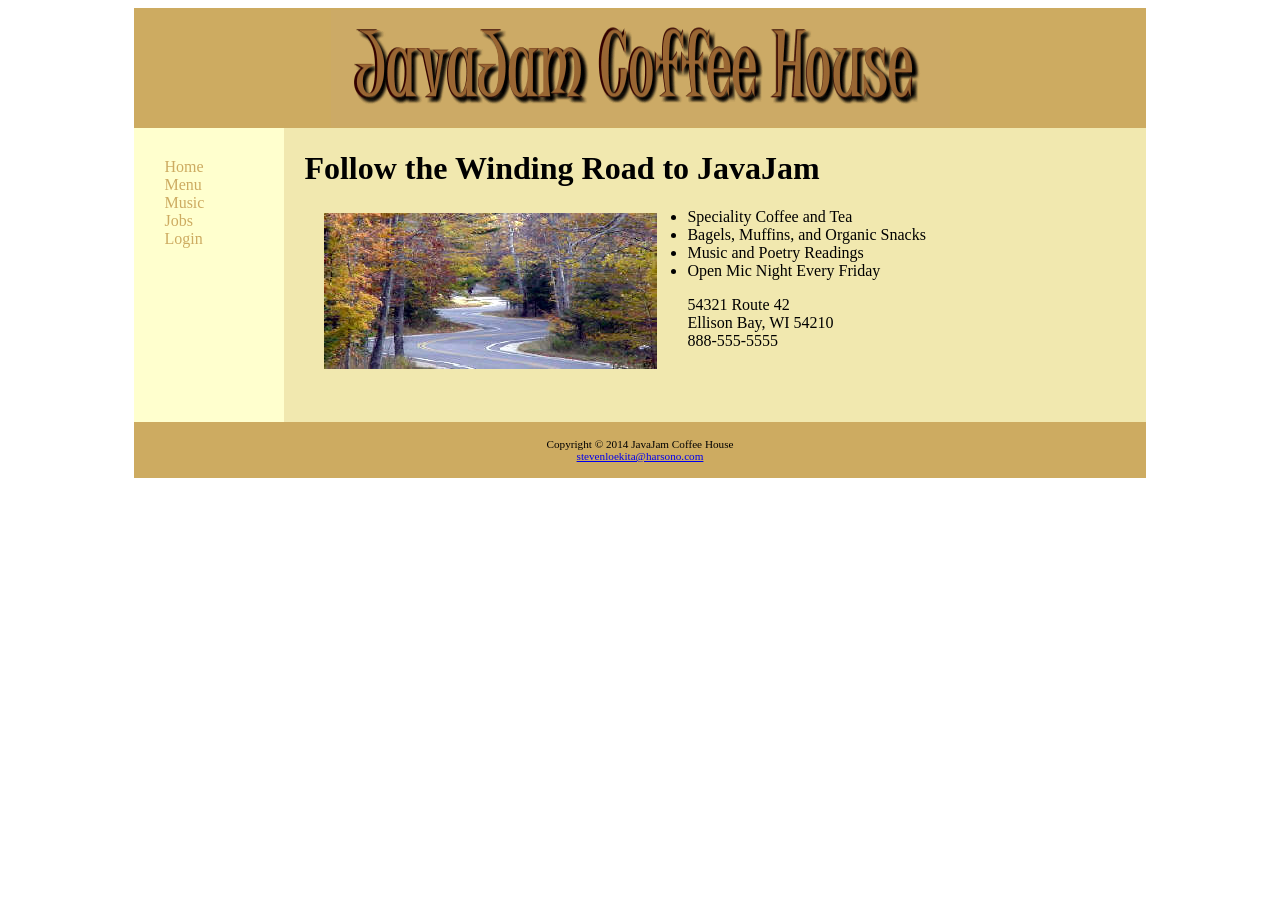
<file: index.html>
<!DOCTYPE html>
<html lang="en">
<head>
	<title> JavaJam - Home </title>
	<meta charset="utf-8">
	<link rel="stylesheet" href="site.css">

</head>
<body>

<div id="wrapper">
	<header>
	</header>
	<div id="leftcolumn">
		<nav>
			<a href="index.html">Home</a>
			<a href="menu.php">Menu</a>
			<a href="music.html">Music</a>
			<a href="jobs.html">Jobs</a>
			<a href="login.php">Login</a>
		</nav>
	</div>
	<div id="rightcolumn">
		<h1> Follow the Winding Road to JavaJam </h1>
		<img src="forest.jpg" id="forestpic">
		<ul>
			<li> Speciality Coffee and Tea </li>
			<li> Bagels, Muffins, and Organic Snacks </li>
			<li> Music and Poetry Readings </li>
			<li> Open Mic Night Every Friday </li>			
		</ul>
		
		<p> 54321 Route 42 <br>
			Ellison Bay, WI 54210 <br>
			888-555-5555 </p>
			
		<br><br>
	</div>
	<footer>
	<p> Copyright &copy; 2014 JavaJam Coffee House<br>
	<a href="mailto:stevenloekita@harsono.com">stevenloekita@harsono.com </a></p>
	</footer>
	
	
</div>	

</body>
</html>
</file>
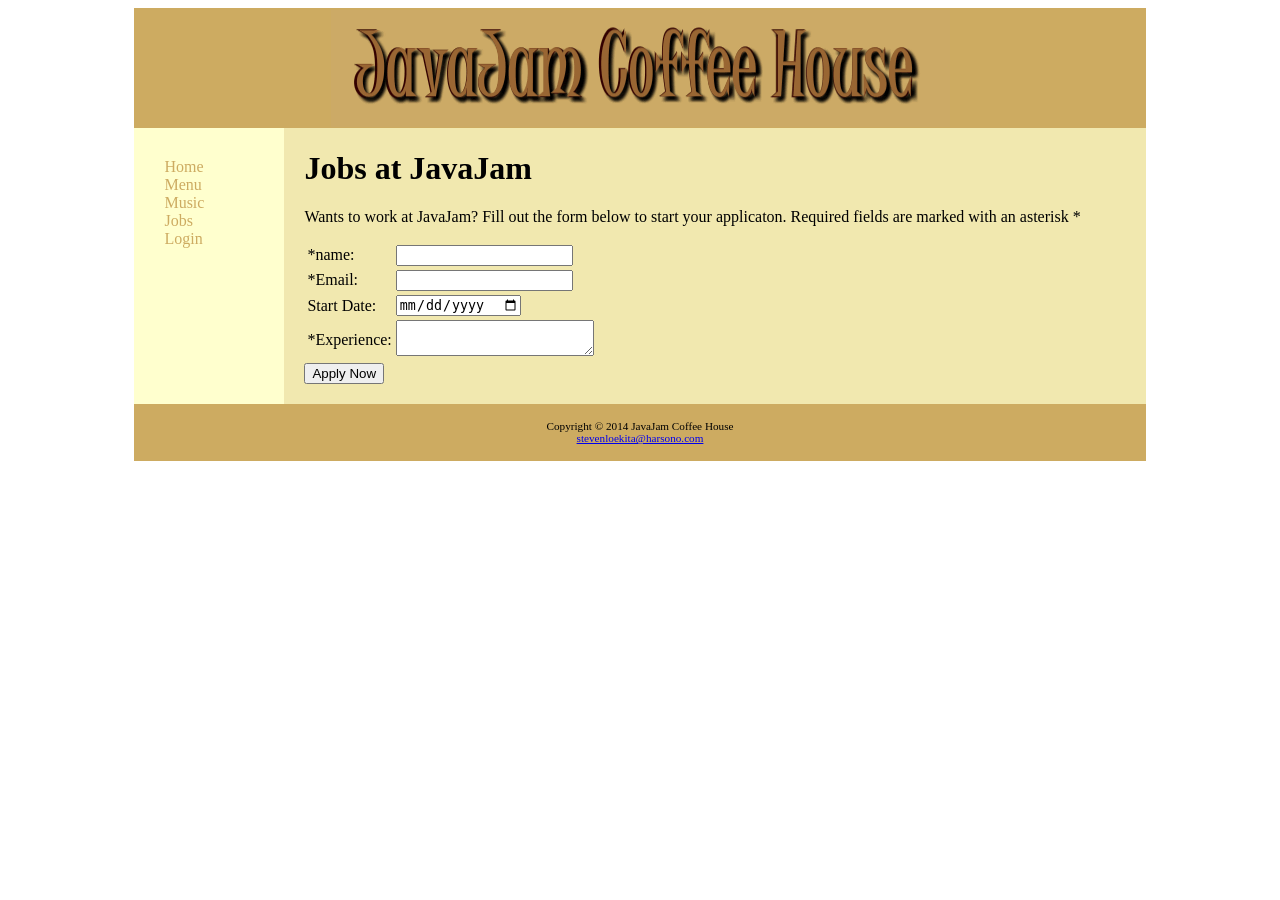
<file: jobs.html>
<!DOCTYPE html>
<html lang="en">
<head>
	<title> JavaJam - Jobs </title>
	<meta charset="utf-8">
	<link rel="stylesheet" href="site.css">
	<script type="text/javascript" src="jobs_validator.js"></script>
	<style></style>
	
</head>
<body>

<div id="wrapper">
	<header>
	</header>
	<div id="leftcolumn">
		<nav>
			<a href="index.html">Home</a>
			<a href="menu.php">Menu</a>
			<a href="music.html">Music</a>
			<a href="jobs.html">Jobs</a>
			<a href="login.php">Login</a>
		</nav>
	</div>
	<div id="rightcolumn">
		<h1> Jobs at JavaJam </h1>
		<p> Wants to work at JavaJam? Fill out the form below to start your applicaton.
			Required fields are marked with an asterisk * </p>
		
		<form action="show_get.php" method="get" id="JobsForm">

		
			<table>
				<tr>
					<td>*name:</td>
					<td><input type="text" name="CustName"  id="CustName" required></td>
				</tr>
				<tr>
					<td>*Email:</td>
					<td><input type="email" name="CustEmail"  id="CustEmail" required ></td>
				</tr>
				<tr>
					<td>Start Date:</td>
					<td><input type="date" name="StartDate"  id="StartDate" required></td>
				</tr>
				<tr>
					<td>*Experience:</td>
					<td><textarea type="textarea" name="Experience" id="Experience" rows="2" cols="22" required ></textarea></td>
				</tr>
			</table>
		<input type="submit" value="Apply Now">
		</form>
		<script type="text/javascript">
			//var x = new Date();
			//document.write(x.getMonth()+"/"+x.getDay()+"/"+x.getFullYear() +"   "+x.getHours());
			document.getElementById("JobsForm").onsubmit = validateForm;
			/*
			document.getElementById("CustName").onblur = validateName;
			document.getElementById("CustEmail").onblur = validateEmail;
			document.getElementById("StartDate").onblur = validateStartdate;
			document.getElementById("Experience").onblur = validateExperience;   
			*/
			
		</script>
		
	</div>
	<footer>
	<p> Copyright &copy; 2014 JavaJam Coffee House<br>
	<a href="mailto:stevenloekita@harsono.com">stevenloekita@harsono.com </a></p>
	</footer>
	
	
</div>	

</body>
</html>
</file>
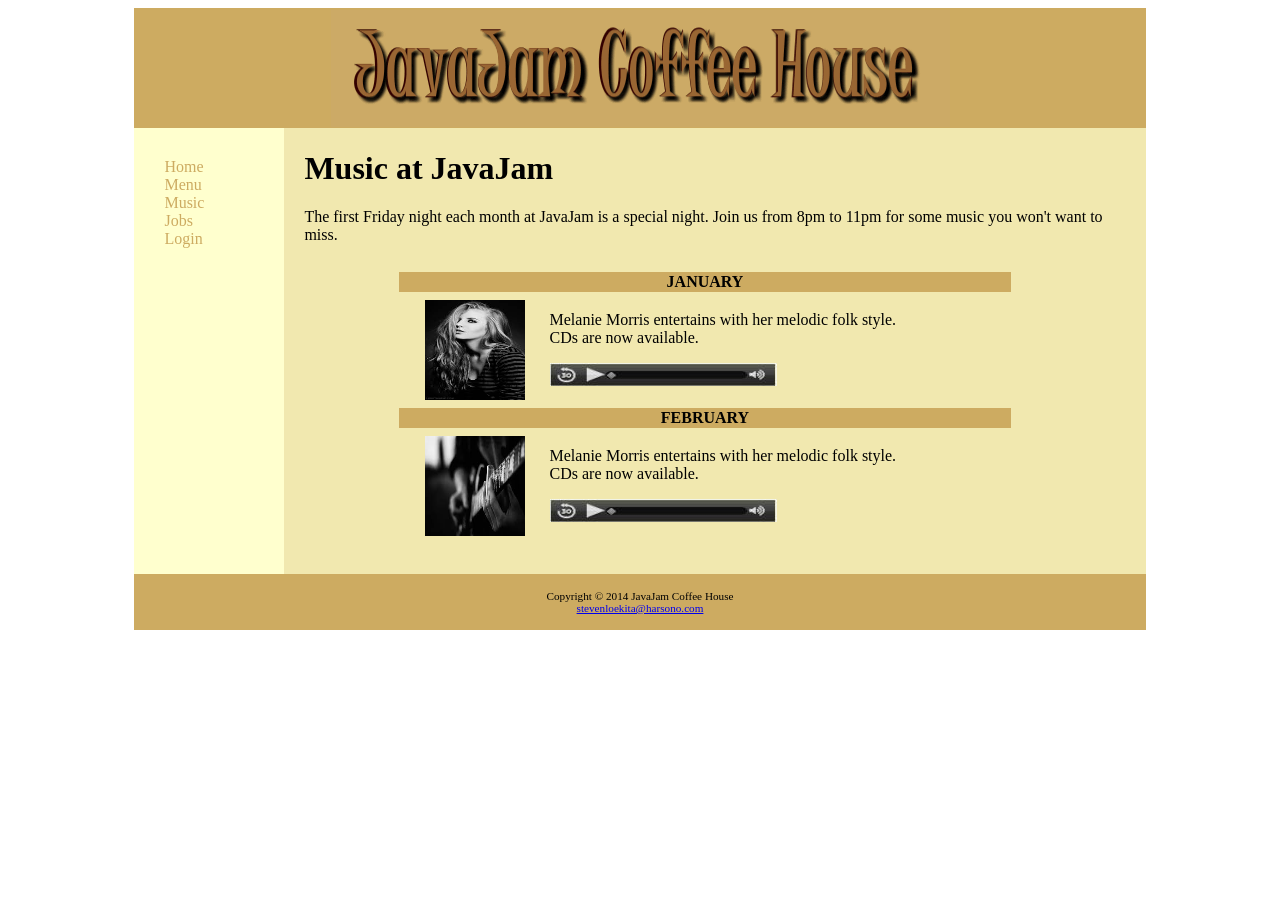
<file: music.html>
<!DOCTYPE html>
<html lang="en">
<head>
	<title> JavaJam - Musics </title>
	<meta charset="utf-8">
	<link rel="stylesheet" href="site.css">
	<style>
		tr:nth-of-type(odd) {background-color:#CDAB61;}
		table { width: 80%;
				padding: 10px 30px 10px 10px;
			}
	</style>
	
</head>
<body>

<div id="wrapper">
	<header>
	</header>
	<div id="leftcolumn">
		<nav>
			<a href="index.html">Home</a>
			<a href="menu.php">Menu</a>
			<a href="music.html">Music</a>
			<a href="jobs.html">Jobs</a>
			<a href="login.php">Login</a>
		</nav>
	</div>
	<div id="rightcolumn">
		<h1> Music at JavaJam </h1>
		<p> The first Friday night each month at JavaJam is a special night.
			Join us from 8pm to 11pm for some music you won't want to miss.</p>
		
		<table align="center">
			<tr><th>JANUARY </th></tr>
			<tr><td>
				<img src="girl.jpeg" id="musicpic">
				<p> Melanie Morris entertains with her melodic folk style.<br>
					CDs are now available.</p>
				<img src="musicplayerbar.JPG">

			
			
			</td></tr>
			<tr><th>FEBRUARY </th></tr>
			<tr><td>
				<img src="guitar.jpeg" id="musicpic">
				<p> Melanie Morris entertains with her melodic folk style.<br>
					CDs are now available.</p>
				<img src="musicplayerbar.JPG">
			
			
			</td></tr>
		</table>
	</div>
	

	<footer>
	<p> Copyright &copy; 2014 JavaJam Coffee House<br>
	<a href="mailto:stevenloekita@harsono.com">stevenloekita@harsono.com </a></p>
	</footer>
	
	
</div>	

</body>
</html>
</file>
<file: site.css>
#wrapper {	background-color: #FFFFCE;
			width: 80%;
			margin: auto;
			min-width: 850px;
		}

#leftcolumn {	background-color: #FFFFCE;
				float: left;
				width: 150px;
				padding: 30px 0px 20px 0px;
			}
			
#rightcolumn {	
				background-color: #F1E8AF;
				margin-left: 150px;
				margin-top: 0px;
				padding: 0.1px 20px 20px 20px;			
			}

#Job_RC_text {
				position: relative;
				left: 0px;
				width: 90px;
				right: 0px;
				padding-right: 0px;
				margin-right: 0px;
				text-align: right;
			}

#Job_RC_box {
				position: relative;
				top: 10px;
				left: 100px;
				float: left;
			}
			
#forestpic	{ 	left: 10px;
				margin: 5px 30px 20px 20px;
				float: left;
			}

#musicpic	{	left: 10px;
				margin: 5px 25px 5px 25px;
				float: left;
				height: 100px;
				width: 100px;
			}
			
header {	height: 120px;
			background-image: url(javalogo.gif);
			background-repeat: no-repeat;
			background-color: #CDAB61;
			background-position: center;
		}
		
footer {	font-size:70%;
			text-align: center;
			padding-bottom:5px;
			padding-top:5px;
			background-color: #CDAB61;
		}
		
nav a {	margin: 30px;
		color: #CDAB61;
		text-decoration: none;}
</file>
